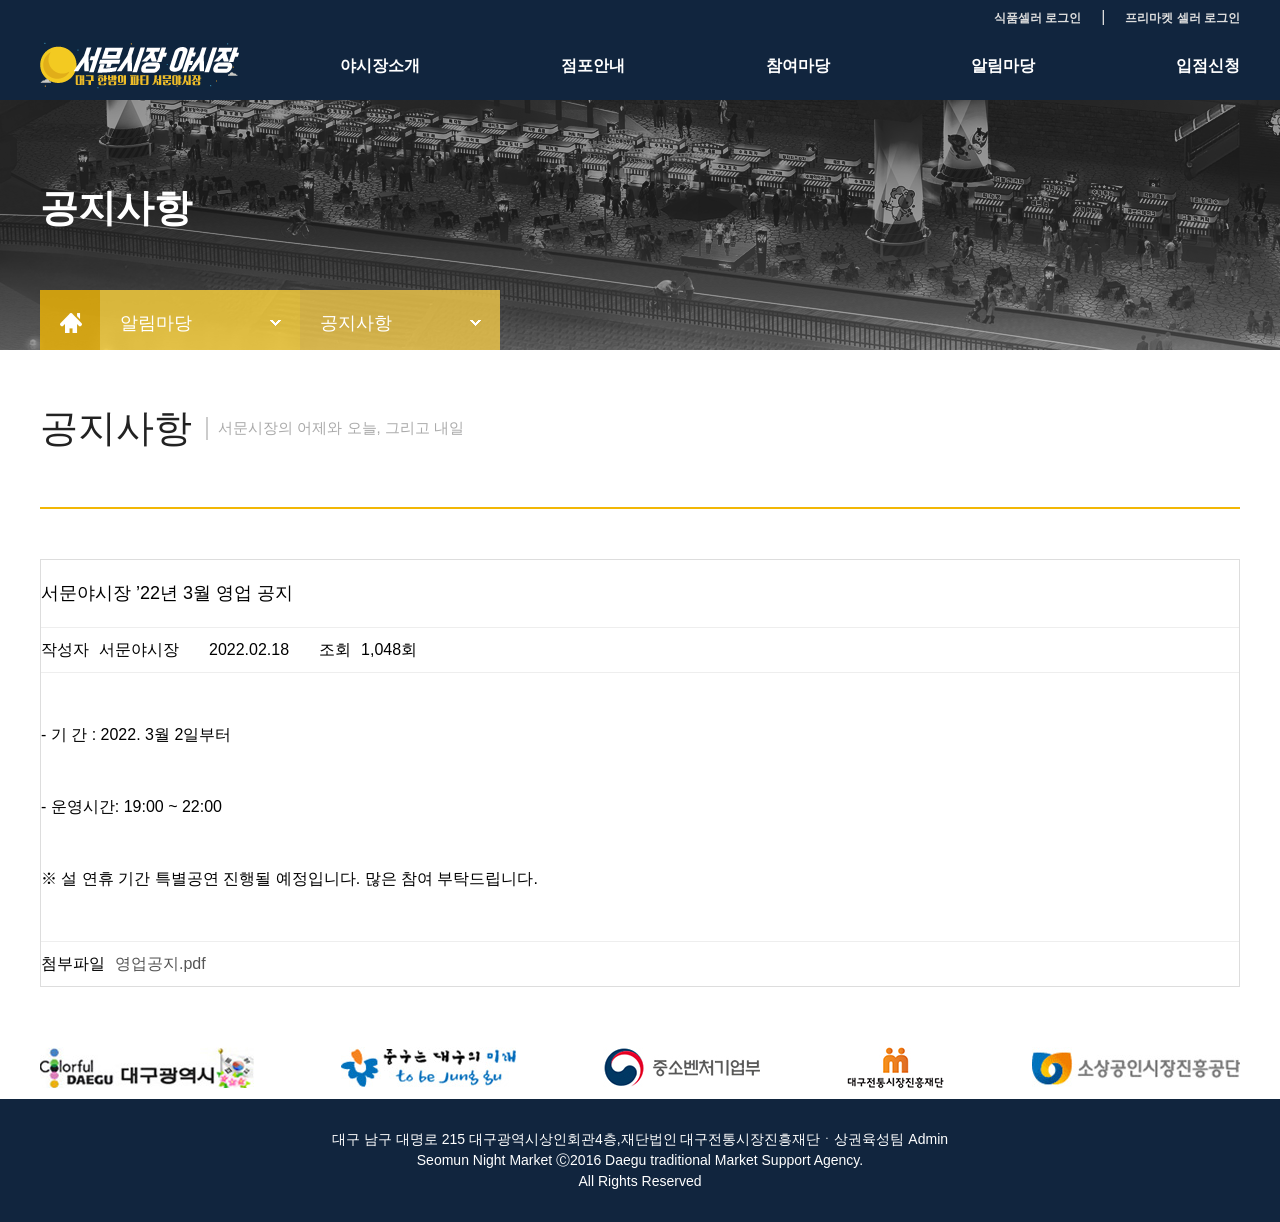
<file: notice/sub/notice.html>
<!DOCTYPE html>
<html lang="en">
<head>
    <meta charset="UTF-8">
    <meta http-equiv="X-UA-Compatible" content="IE=edge">
    <meta name="viewport" content="width=device-width, initial-scale=1.0">
    <script charset="UTF-8" class="daum_roughmap_loader_script" src="https://ssl.daumcdn.net/dmaps/map_js_init/roughmapLoader.js"></script>
    <title>공지사항</title>
    <link rel="stylesheet" href="../css/reset.css">
    <link rel="stylesheet" href="../css/common.css">
    <link rel="stylesheet" href="../css/notice.css">
    
</head>
<body>
    <header>
        <div class="w100 header">
            <div class="w1200">
                <ul class="login">
                    <li><a href="">식품셀러 로그인</a></li>
                    <li>|</li>
                    <li><a href="">프리마켓 셀러 로그인</a></li>
                </ul>
            </div>
            <nav class="w1200">
                <a class="logo" href="../main.html"></a>
                <ul class="nav_main">
                    <li><a href="../sub/intro.html">야시장소개</a></li>
                    <li><a href="">점포안내</a></li>
                    <li><a href="">참여마당</a></li>
                    <li><a href="../sub/noticelist.html">알림마당</a></li>
                    <li><a href="">입점신청</a></li>
                </ul>
                <div class="m_nav">
                    <a href="">
                        <span></span>
                        <span></span>
                        <span></span>
                    </a>
                </div>
            </nav>
        </div>
    </header>
    <main>
        <section class="w100 bnr_wrap">
            <div class="bnr notice">
                <div class="w1200 nav_wrap">
                    <h1>공지사항</h1>
                    <div class="navigation">
                        <div class="nav_left">
                            <div class="home">
                                <a href="#">
                                    <img src="../img/notice/home.png" alt="">
                                </a>
                            </div>
                            <div class="nav_title bg01"><a href="#">알림마당</a></div>
                            <div class="nav_subtitle bg02"><a href="#">공지사항</a></div>
                        </div>
                    </div>
                </div>
            </div>
        </section>
        <section class="w1200">
            <div class="title_wrap">
                <div class="title_box">
                    <b>공지사항</b>
                    <span>서문시장의 어제와 오늘, 그리고 내일</span>
                </div>
                <div></div>
            </div>
        </section>
        <section class="w1200 content">
            <div class="noti_wrap">
                <div class="noti_title">서문야시장 ’22년 3월 영업 공지</div>
                    <div class="noti_list">
                        <div class="writer">
                            <p class="border">작성자</p>
                            <p>서문야시장</p>
                        </div>
                        <div class="date">2022.02.18</div>
                        <div class="hits">
                            <p class="border">조회</p>
                            <p>1,048회</p>  
                        </div>
                    </div>
                <div class="noti_contents">
                    <p>- 기 간 : 2022. 3월 2일부터
                        <br>
                        <br>
                        <br>
                        - 운영시간: 19:00 ~ 22:00 
                        <br>
                        <br>
                        <br>
                        ※ 설 연휴 기간 특별공연 진행될 예정입니다. 많은 참여 부탁드립니다.</p>
                </div>
                <div class="noti_file">
                    <p class="border">첨부파일</p>
                    <a href="">영업공지.pdf</a>
                </div>
            <div><a href=""></a></div>
            <div><a href=""></a></div>
            <div><a href=""></a></div>
            </div>
        </section>
        </main>
        <footer>
            <div class="w1200">
                <ul class="f_top">
                    <li>
                        <a href="">
                            <img src="../img/FOOTER/footer_banner01.jpg" alt="">
                        </a>
                    </li>
                    <li>
                        <a href="">
                            <img src="../img/FOOTER/footer_banner02.jpg" alt="">
                        </a>
                    </li>
                    <li>
                        <a href="">
                            <img src="../img/FOOTER/footer_banner03.jpg" alt="">
                        </a>
                    </li>
                    <li>
                        <a href="">
                            <img src="../img/FOOTER/footer_banner04.jpg" alt="">
                        </a>
                    </li>
                    <li>
                        <a href="">
                            <img src="../img/FOOTER/footer_banner05.jpg" alt="">
                        </a>
                    </li>
                </ul>
            </div>
            <div class="f_bot_wrap">
                <div class="f_bot w1200">
                    <div class="f_bot w1200">
                        <div class="f_bot_t">
                            <p>
                                대구 남구 대명로 215 대구광역시상인회관4층, 
                            </p>
                            <p>
                                재단법인 대구전통시장진흥재단ㆍ상권육성팀 Admin
                            </p>
                        </div>
                        <p>
                            Seomun Night Market Ⓒ2016 Daegu traditional Market Support Agency. 
                            <span>All Rights Reserved</span> 
                        </p>
                    </div>
                </div>
            </div>
           
        </footer>
    </body>
    </html>
</file>
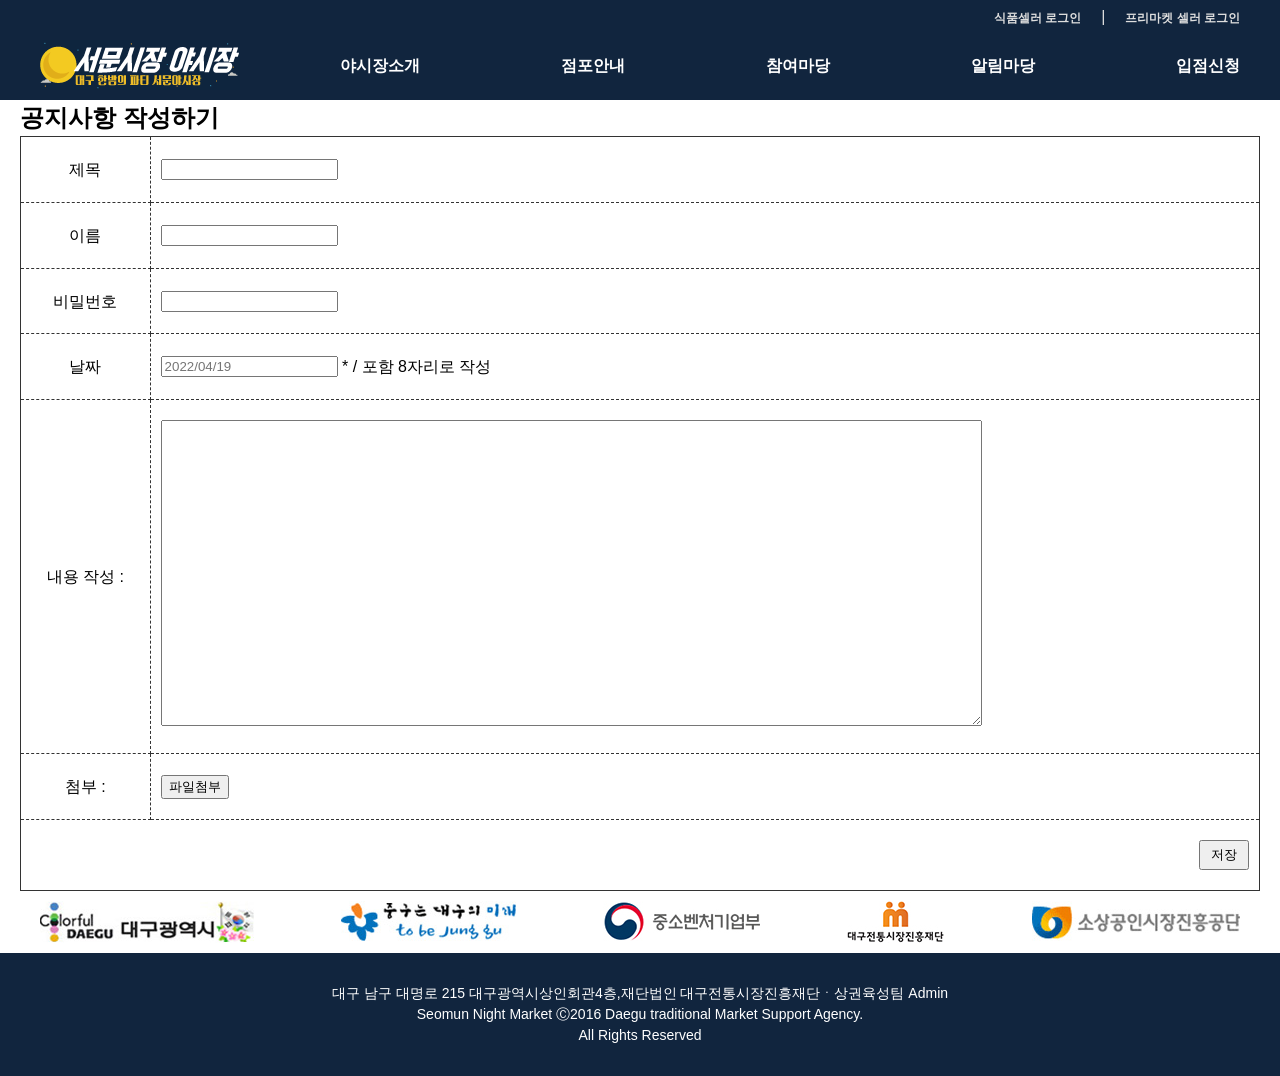
<file: notice/sub/notice_write.html>
<!DOCTYPE html>
<html lang="en">
<head>
    <meta charset="UTF-8">
    <meta http-equiv="X-UA-Compatible" content="IE=edge">
    <meta name="viewport" content="width=device-width, initial-scale=1.0">
    <title>Document</title>
    <link rel="stylesheet" href="../css/reset.css">
    <link rel="stylesheet" href="../css/common.css">
    <link rel="stylesheet" href="../css/notice_write.css">
</head>
<body>
    <header>
        <div class="w100 header">
            <div class="w1200">
                <ul class="login">
                    <li><a href="">식품셀러 로그인</a></li>
                    <li>|</li>
                    <li><a href="">프리마켓 셀러 로그인</a></li>
                </ul>
            </div>
            <nav class="w1200">
                <a class="logo" href=""></a>
                <ul class="nav_main">
                    <li><a href="">야시장소개</a></li>
                    <li><a href="">점포안내</a></li>
                    <li><a href="">참여마당</a></li>
                    <li><a href="">알림마당</a></li>
                    <li><a href="">입점신청</a></li>
                </ul>
                <div class="m_nav">
                    <a href="">
                        <span></span>
                        <span></span>
                        <span></span>
                    </a>
                </div>
            </nav>
        </div>
    </header>
    <main>
        <section>
            <h2>공지사항 작성하기</h2>
            <form>
                <table>
                    <tr>
                        <td><label for="">제목</label></td>
                        <td><input type="text" id="noti_title"></td>
                    </tr>
                    <tr>
                        <td><label for="">이름</label></td>
                        <td><input type="text" id="noti_name"></td>
                    </tr>
                    <tr>
                        <td><label for="">비밀번호</label></td>
                        <td><input type="password" id="noti_pw"></td>
                    </tr>
                    <tr>
                        <td>날짜</td>
                        <td>
                            <input type="text" placeholder="2022/04/19" id="noti_date">
                            <span>* / 포함 8자리로 작성 </span>        
                    </tr>
                    <tr>
                        <td>내용 작성 : </td>
                        <td><textarea id="noti_cont" cols="100" rows="20"></textarea></td>
                    </tr>
                    <tr>
                        <td>첨부 : </td>
                        <td><input type="button" value="파일첨부" id="noti_file"></td>
                    </tr>
                    <tr>
                        <td class="submit" colspan="2">
                            <input type="submit" value="저장">
                        </td>
                    </tr>
                </table>
            </form>
        </section>
    </main>
    <footer>
        <div class="w1200">
            <ul class="f_top">
                <li>
                    <a href="">
                        <img src="../img/FOOTER/footer_banner01.jpg" alt="">
                    </a>
                </li>
                <li>
                    <a href="">
                        <img src="../img/FOOTER/footer_banner02.jpg" alt="">
                    </a>
                </li>
                <li>
                    <a href="">
                        <img src="../img/FOOTER/footer_banner03.jpg" alt="">
                    </a>
                </li>
                <li>
                    <a href="">
                        <img src="../img/FOOTER/footer_banner04.jpg" alt="">
                    </a>
                </li>
                <li>
                    <a href="">
                        <img src="../img/FOOTER/footer_banner05.jpg" alt="">
                    </a>
                </li>
            </ul>
        </div>
        <div class="f_bot_wrap">
            <div class="f_bot w1200">
                <div class="f_bot_t">
                    <p>
                        대구 남구 대명로 215 대구광역시상인회관4층, 
                    </p>
                    <p>
                        재단법인 대구전통시장진흥재단ㆍ상권육성팀 Admin
                    </p>
                </div>
                <p>
                    Seomun Night Market Ⓒ2016 Daegu traditional Market Support Agency. 
                    <span>All Rights Reserved</span> 
                </p>
            </div>
        </div>
       
    </footer>
</body>
</html>
</file>
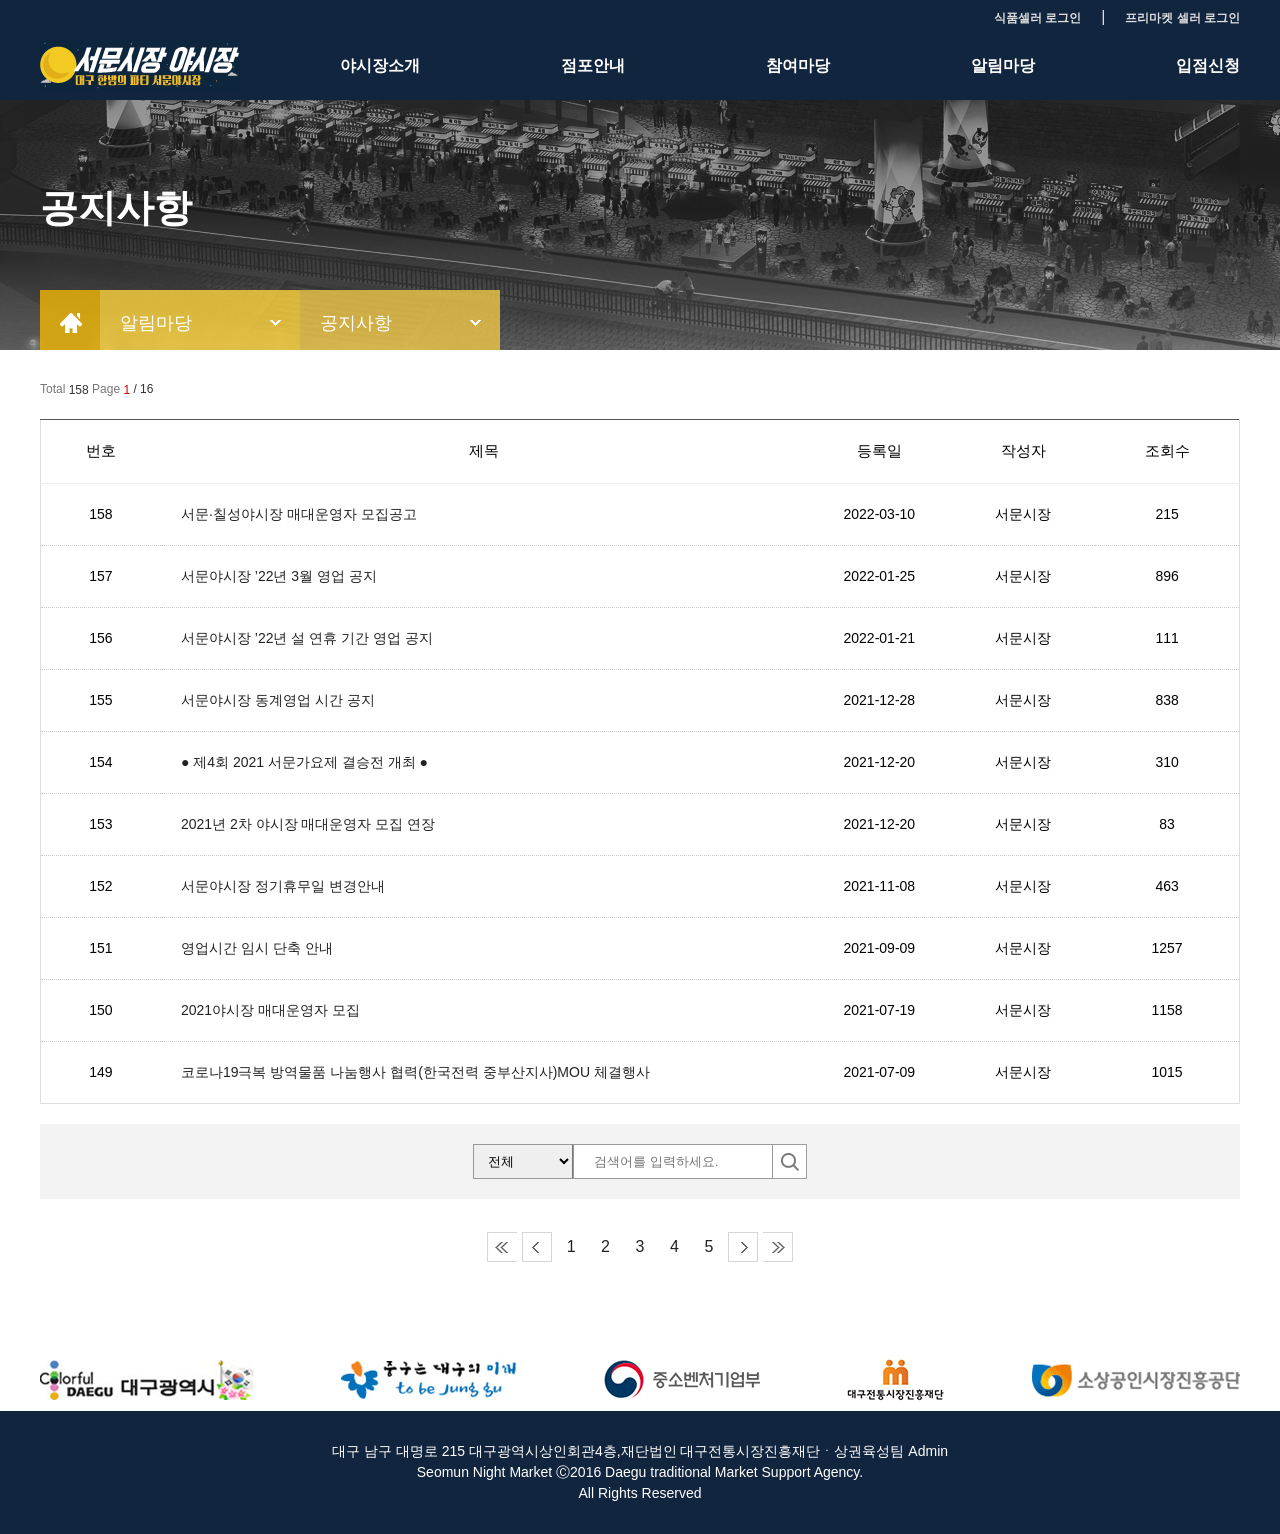
<file: notice/sub/noticelist.html>
<!DOCTYPE html>
<html lang="en">
<head>
    <meta charset="UTF-8">
    <meta http-equiv="X-UA-Compatible" content="IE=edge">
    <meta name="viewport" content="width=device-width, initial-scale=1.0">
    <script charset="UTF-8" class="daum_roughmap_loader_script" src="https://ssl.daumcdn.net/dmaps/map_js_init/roughmapLoader.js"></script>
    <title>공지사항</title>
    <link rel="stylesheet" href="../css/reset.css">
    <link rel="stylesheet" href="../css/common.css">
    <link rel="stylesheet" href="../css/notice_list.css">
    
</head>
<body>
    <header>
        <div class="w100 header">
            <div class="w1200">
                <ul class="login">
                    <li><a href="">식품셀러 로그인</a></li>
                    <li>|</li>
                    <li><a href="">프리마켓 셀러 로그인</a></li>
                </ul>
            </div>
            <nav class="w1200">
                <a class="logo" href="../main.html"></a>
                <ul class="nav_main">
                    <li><a href="../sub/intro.html">야시장소개</a></li>
                    <li><a href="">점포안내</a></li>
                    <li><a href="">참여마당</a></li>
                    <li><a href="../sub/noticelist.html">알림마당</a></li>
                    <li><a href="">입점신청</a></li>
                </ul>
                <div class="m_nav">
                    <a href="">
                        <span></span>
                        <span></span>
                        <span></span>
                    </a>
                </div>
            </nav>
        </div>
    </header>
    <main>
        <section class="w100 bnr_wrap">
            <div class="bnr notice">
                <div class="w1200 nav_wrap">
                    <h1>공지사항</h1>
                    <div class="navigation">
                        <div class="nav_left">
                            <div class="home">
                                <a href="#">
                                    <img src="../img/notice/home.png" alt="">
                                </a>
                            </div>
                            <div class="nav_title bg01"><a href="#">알림마당</a></div>
                            <div class="nav_subtitle bg02"><a href="#">공지사항</a></div>
                        </div>
                    </div>
                </div>
            </div>
            <!-- <div class="sub_nav">
                <div class="nav_box">
                    <h2>알림마당</h2>
                    <p>NOTICE</p>
                </div>
                <nav>
                    <ul>
                        <li><a href="#">공지사항</a></li>
                        <li><a href="#">행사안내</a></li>
                        <li><a href="#">현장스케치</a></li>
                        <li><a href="#">언론보도</a></li>
                        <li><a href="#">문의 및 제안</a></li>
                        <li><a href="#">입점신청</a></li>
                    </ul>
                    <div class="sns">
                        <div class="sns_img fb"></div>
                        <div class="sns_img nb"></div>
                    </div>
                </nav>
            </div> -->
        </section>
        <section class="w1200 table">
            <p class="table_info">
                Total <b>158</b> Page <b><span>1</span> / 16</b> 
            </p>
            <table class="noti_tb">
                <tr>
                    <th class="noti_num">번호</th>
                    <th >제목</th>
                    <th class="th">등록일</th>
                    <th class="pc th">작성자</th>
                    <th class="pc th">조회수</th>
                </tr>
                    <tr>
                        <td >158</td>
                        <td><a href="#">서문·칠성야시장 매대운영자 모집공고</a></td>
                        <td>2022-03-10</td>
                        <td class="pc">서문시장</td>
                        <td class="pc">215</td>
                    </tr>
                
                    <tr>
                        <td >157</td>
                        <td><a href="../sub/notice.html">서문야시장 ’22년 3월 영업 공지</a></td>
                        <td >2022-01-25</td>
                        <td class="pc">서문시장</td>
                        <td class="pc">896</td>
                    </tr>
                
                    <tr>
                        <td >156</td>
                        <td><a href="#">서문야시장 ’22년 설 연휴 기간 영업 공지</a></td>
                        <td >2022-01-21</td>
                        <td class="pc">서문시장</td>
                        <td class="pc">111</td>
                    </tr>
                
                    <tr>
                        <td >155</td>
                        <td><a href="#">서문야시장 동계영업 시간 공지</a></td>
                        <td >2021-12-28</td>
                        <td class="pc">서문시장</td>
                        <td class="pc">838</td>
                    </tr>
                
                    <tr>
                        <td >154</td>
                        <td><a href="#">● 제4회 2021 서문가요제 결승전 개최 ●</a></td>
                        <td >2021-12-20</td>
                        <td class="pc">서문시장</td>
                        <td class="pc">310</td>
                    </tr>
                
                    <tr>
                        <td >153</td>
                        <td><a href="#">2021년 2차 야시장 매대운영자 모집 연장</a></td>
                        <td >2021-12-20</td>
                        <td class="pc">서문시장</td>
                        <td class="pc">83</td>
                    </tr>
                
                    <tr>
                        <td >152</td>
                        <td><a href="#">서문야시장 정기휴무일 변경안내</a></td>
                        <td >2021-11-08</td>
                        <td class="pc">서문시장</td>
                        <td class="pc">463</td>
                    </tr>
                
                    <tr>
                        <td >151</td>
                        <td><a href="#">영업시간 임시 단축 안내</a></td>
                        <td >2021-09-09</td>
                        <td class="pc">서문시장</td>
                        <td class="pc">1257</td>
                    </tr>
                
                    <tr>
                        <td >150</td>
                        <td><a href="#">2021야시장 매대운영자 모집</a></td>
                        <td >2021-07-19</td>
                        <td class="pc">서문시장</td>
                        <td class="pc">1158</td>
                    </tr>
                
                    <tr>
                        <td >149</td>
                        <td><a href="#">코로나19극복 방역물품 나눔행사 협력(한국전력 중부산지사)MOU 체결행사</a></td>
                        <td >2021-07-09</td>
                        <td class="pc">서문시장</td>
                        <td class="pc">1015</td>
                    </tr>
            </table>
            <div class="search_box">
                <form id="noticeForm" name="noticeForm" method="post" action="/bs/ko/noticeList.do">
                <input type="hidden" name="pageIndex" id="pageIndex" value="1" />
                <div class="select_box">
                    <select id="searchCondition" name="searchCondition">
                        <option value="" >전체</option>
                        <option value="1" >제목</option>
                        <option value="2" >내용</option>
                    </select>
                    <div class="seach_wrap">
                        <input type="text" id="searchKeyword" name="searchKeyword" value="" placeholder="검색어를 입력하세요."/>
                        <span>
                            <a href="#"></a>
                        </span>
                    </div>
                </div>
                </form>
            </div>
            <div class="controll_box">
                <a href="#"><img src="../img/btn_first.png"/></a>
                <a href="#"><img src="../img/btn_prev.png"/></a>
                <a href="#" class="num">1</a>
                <a href="#" class="num" >2</a>
                <a href="#" class="num" >3</a>
                <a href="#" class="num" >4</a>
                <a href="#" class="num" >5</a>
                <a href="#"><img src="../img/btn_next.png"/></a>
                <a href="#"><img src="../img/btn_last.png"/></a>
            </div>
        </section>
        

    </main>
    <footer>
        <div class="w1200">
            <ul class="f_top">
                <li>
                    <a href="">
                        <img src="../img/FOOTER/footer_banner01.jpg" alt="">
                    </a>
                </li>
                <li>
                    <a href="">
                        <img src="../img/FOOTER/footer_banner02.jpg" alt="">
                    </a>
                </li>
                <li>
                    <a href="">
                        <img src="../img/FOOTER/footer_banner03.jpg" alt="">
                    </a>
                </li>
                <li>
                    <a href="">
                        <img src="../img/FOOTER/footer_banner04.jpg" alt="">
                    </a>
                </li>
                <li>
                    <a href="">
                        <img src="../img/FOOTER/footer_banner05.jpg" alt="">
                    </a>
                </li>
            </ul>
        </div>
        <div class="f_bot_wrap">
            <div class="f_bot w1200">
                <div class="f_bot w1200">
                    <div class="f_bot_t">
                        <p>
                            대구 남구 대명로 215 대구광역시상인회관4층, 
                        </p>
                        <p>
                            재단법인 대구전통시장진흥재단ㆍ상권육성팀 Admin
                        </p>
                    </div>
                    <p>
                        Seomun Night Market Ⓒ2016 Daegu traditional Market Support Agency. 
                        <span>All Rights Reserved</span> 
                    </p>
                </div>
            </div>
        </div>
       
    </footer>
</body>
</html>
</file>
<file: notice/css/common.css>
body{
    font-family: "Noto Sans KR", sans-serif;
    width: 100%;
    overflow-x: hidden;
}
.dis_none{
    display: none;
}
.w100{
    width: 100%;
}
.w1200{
    width: 1200px;
    margin: auto;
}
.header{
    background-color: #11253E;
    /* height: 100px; */
}
.header>nav{
    height: 70px;
    display: flex;
    justify-content: space-between;
    align-items:center;
}
.login{
    height: 30px;
    display: flex;
    justify-content: end;
    box-sizing: border-box;
    color: #dedede;
}
.login>li{
    margin: 5px 10px;
}
.login>li:last-child{
    margin-right: 0;
}
.login a{
    font-size: 12px;
    color: #dedede;
    font-weight: bold;
}
.logo{
    display: block;
    width: 200px;
    height: 50px;
    background-image: url(../img/logo2.png);
    margin-right: 100px;

}
nav>ul a{
    font-size: 16px;
    color: #fff;
    font-weight: bold;
}
.nav_main{
    width: calc(100% - 300px);
    display: flex;
    justify-content: space-between;
}

.banner_img{
    width: 100%;
    padding-top: 26.04%;
    background-image: url(../img/banner_.png);
    background-repeat: no-repeat;
    background-size: cover;
    background-position: center;
}

.bnr{
    width: 100%;
    height: 250px;
    background-image: url(../img/notice_bnr3.png);
    padding: 80px 0 30px;
    box-sizing: border-box;
    position: relative;
}
.bnr h1{
    font-weight: bold;
    font-size: 38px;
    color: #fff;
    text-align: left;
}
.navigation{
    width: 1240px;
    margin: auto;
    position: absolute;
    bottom: 0;
    height: 60px;
    display: flex;
}
.nav_left{
    display: flex;
}
.home{
    width: 60px;
    height: 60px;
    /* background-color: rgba(39,52,71,0.8); */
    background-color: rgba(242, 183, 5, 0.8);
}
.home>a{
    display: inline-block;
    margin: 20px 0 0 20px;
}
.nav_title{
    width: 200px;
    height: 60px;
    /* background-color: rgba(81,110,149,0.8); */
    background-color: rgba(255,213,60,0.8);
}
.nav_title>a{
    font-size: 18px;
    color: #fff;
    background: url(../img/notice/arrow-down.png) no-repeat 90% 30px;
    display: block;
    padding: 20px 0 19px 20px;
    box-sizing: border-box;
}
.nav_subtitle{
    width: 200px;
    height: 60px;
    /* background-color: rgba(31,71,130,0.8); */
    background-color: rgba(242, 200, 73, 0.8);
}
.nav_subtitle>a{
    font-size: 18px;
    color: #fff;
    background: url(../img/notice/arrow-down.png) no-repeat 90% 30px;
    display: block;
    padding: 20px 0 19px 20px;
    box-sizing: border-box;
}
.f_top{
    display: flex;
    justify-content: space-between;
    margin-top: 50px;
    margin: 10px 0;
}
.f_bot_wrap{
    width: 100%;
    background-color: #11253E;
    padding: 30px 0;
    box-sizing: border-box;
}
.f_bot{
    color: #fff;
    font-size: 14px;
    text-align: center;
}
.f_bot_t{
    display: flex;
    justify-content: center;
}
.f_bot span{
    display: block;
}
@media only screen and (max-width: 1200px){


    .w1200{
        width: 100%;
    }
     
}

  @media only screen and (max-width: 767px){

    .w1200{
        width: 100%;
    }

    .header{
        padding: 0 20px;
        box-sizing: border-box;
    }

    .login{
        display: none;
    }
    .nav_main{
        display: none;
    }
    .m_nav{
        width: 25px;
    }
    .m_nav span{
        display: block;
        width: 24px;
        height: 2px;
        font-size: 0;
        background-color: #fff;
        margin-bottom: 7px;
    }

    .banner_img{
        width: 100%;
        padding-top: 56.68%;
        background-image: url(../img/banner_m.png);
    }
  
    .f_top{
        display: none;
    }
    .f_bot_t{
        flex-direction: column;
    }
  }
</file>
<file: notice/css/notice.css>
.title_wrap{
    width: 100%;
    display: flex;
    font-size: 15px;
    color: #aaa;
    padding: 50px 0;
    border-bottom: 2px solid #F2B705;
}
.title_box{
    width: 80%;
}
.title_box>b{
    font-size: 38px;
    color: #222;
    font-weight: 500;
}
.title_box>span{
    display: inline-block;
    border-left: 2px solid #ccc;
    padding: 0 0 0 10px;
    margin: 0 0 0 10px;
}
.content{
    padding: 50px 0;
    
}
.noti_wrap{
    border: 1px solid #ddd;
}
.noti_title{
    font-size: 18px;
    font-weight: 500;
    padding: 20px 0;
    border-bottom: 1px solid #eee;
}
.noti_list{
    display: flex;
    padding: 10px 0;
    border-bottom: 1px solid #eee;
}
.writer, .date, .hits{
    display: flex;
    margin-right: 30px;   
}
.border{
    padding-right: 10px;
    font-weight: 500;
}
.noti_contents{
    padding: 50px 0;
}
.noti_file{
    display: flex;
    padding: 10px 0;
    border-top: 1px solid #eee;

}
.noti_file a{
    display: block;
    color: #555;
}
.noti_file a:hover{
    text-decoration: underline;
}
</file>
<file: notice/css/notice_write.css>
section{
    width: 1240px;
    margin: auto;
}
h2{
    font-size: 24px;
    font-weight: bold;
}
table{
    width: 100%;
    border: 1px solid #333;
}
td{
    border: 1px dashed #333;
    padding: 20px 10px;
}
tr>td:first-child{
    text-align: center;
}
tr>td.submit{
    text-align: right;
}
tr>td.submit>input{
    width: 50px;
    height: 30px;
}
</file>
<file: notice/css/notice_list.css>
.notice{
    background-image: url(../img/notice_bnr3.png);
}

.table{
    margin: 30px auto 100px;
}
.table_info{
    color: #777;
    font-size: 12px;
    text-align: left;
}
.table_info b {
    color: #333;
}
.table_info span {
    color: #cc0000;
}
.noti_tb{
    width: 100%;
    border-top: 1px solid #555;
    border-right: 1px solid #ddd;
    border-left: 1px solid #ddd;
    border-bottom: 1px solid #ddd;
    margin: 20px 0;
    text-align: center;
    table-layout:fixed;
}
.noti_tb th {
    padding: 20px 0;
    border-bottom: 1px solid #eee;
    font-size: 15px;
}

.noti_num{
    width: 10%;
}

.noti_tb .th {
    width: 12%;
}
.noti_tb tr:hover{
    background-color: #fdfdfd;
}
.noti_tb td {
    padding: 20px;
    box-sizing: border-box;
    font-size: 14px;
    border-bottom: 1px dotted #ccc;
}
.noti_tb td a{
    width: 100%;
    color: #222;
    display: block;
    text-align: left;
    overflow: hidden;
    text-overflow: ellipsis;
    white-space: nowrap;
}
.noti_tb td a:hover{
    text-decoration: underline;
}
.search_box {
    padding: 20px;
    box-sizing: border-box;
    background: #f3f3f3;
    display: inline-block;
    width: 100%;
}
.search_box select {
    height: 35px;
    padding: 0 10px;
    box-sizing: border-box;
    border-top: 1px solid #999;
    border-left: 1px solid #999;
    border-bottom: 1px solid #999;
    width: 100px;
}
.search_box input[type="text"] {
    border: 1px solid #999;
    height: 35px;
    padding: 0 20px;
    box-sizing: border-box;
    width: 200px;
}
.select_box{
    display: flex;
    justify-content: center;
}
.search_box #searchCondition{
    outline: none;
}
.seach_wrap{
    display: flex;
}
#searchKeyword{
    outline: none;
}
.seach_wrap>span>a{
    display: block;
    width: 34px;
    height: 35px;
    background-image: url(../img/btn_search.png);
    background-position: 100% auto;

}
img {
    border: 0px;
    display: inline;
}
.controll_box {
    text-align: center !important;
    margin: 30px auto 0 auto;
    height: 30px;
}
.controll_box img{
    width: 30px;
    height: 30px;
}
.controll_box>a{
    display: inline-block;
}
.controll_box>.num{
    width: 30px;
    padding: 6px 0;
    color: #222;
}


@media only screen and (max-width: 1200px){

    .w1200{
        width: 100%;
    }
     
    .noti_tb{
        width: 100%;
    }
    .noti_tb .ths {
        width: calc(100% - 190px)
    }
    .noti_tb .th {
        width: 120px;
        padding: 0px !important;
    }
    .noti_num{
        width: 70px;
    }
}

@media only screen and (max-width: 975px){

    .pc{
        display: none;
    }

}

  @media only screen and (max-width: 767px){

}
</file>
